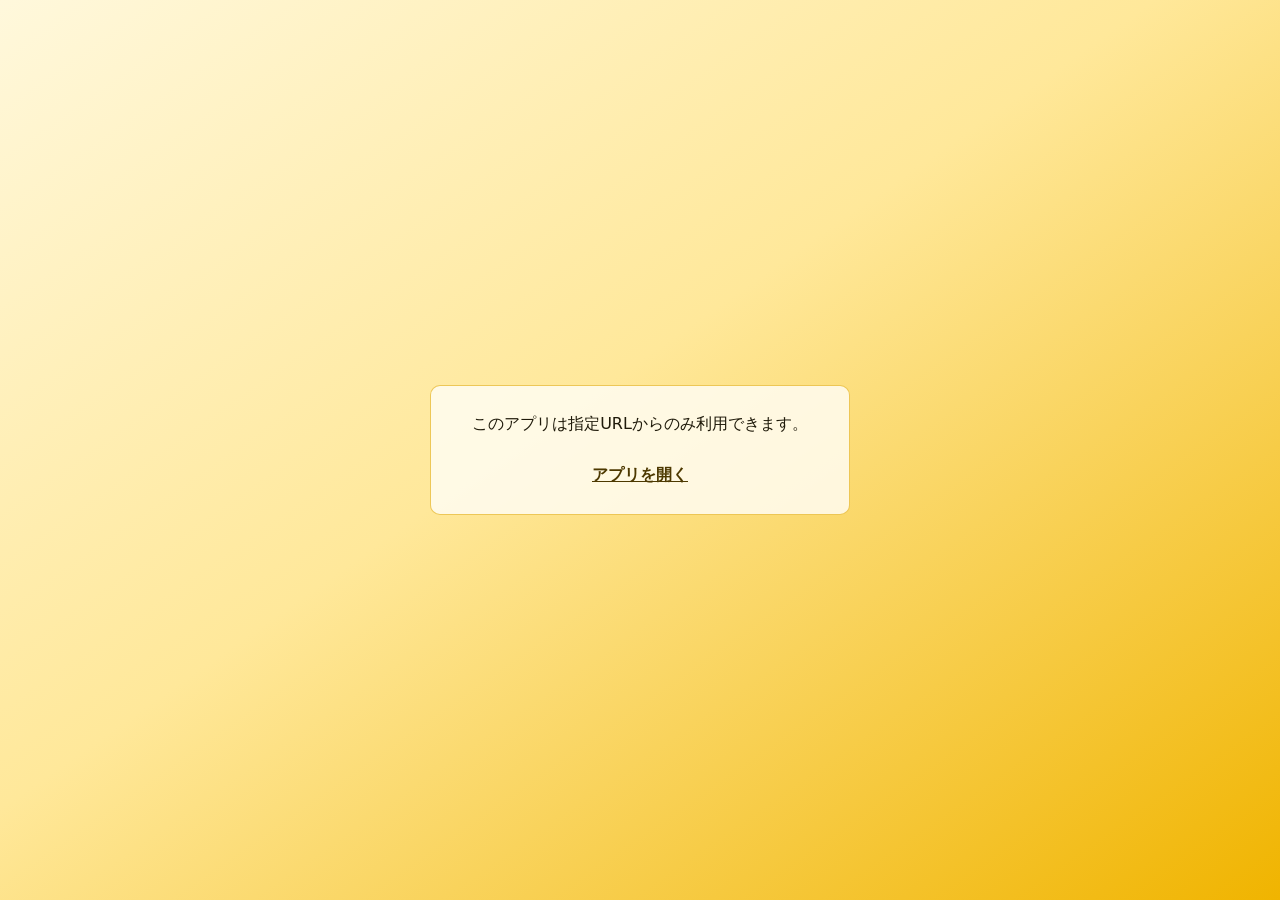
<file: app/index.html>
<!doctype html>
<html lang="ja">
  <head>
    <meta charset="UTF-8" />
    <meta name="viewport" content="width=device-width, initial-scale=1.0" />
    <title>四柱推命 命式ツール</title>
    <meta name="theme-color" content="#d9a21b" />
    <meta name="robots" content="noindex, nofollow, noarchive, nosnippet" />
    <meta name="apple-mobile-web-app-capable" content="yes" />
    <meta name="apple-mobile-web-app-title" content="命式ツール" />
    <meta name="apple-mobile-web-app-status-bar-style" content="default" />
    <link rel="icon" type="image/png" href="./icons/icon-192.png" />
    <link rel="apple-touch-icon" href="./icons/apple-touch-icon.png" />
    <link rel="manifest" href="./manifest.webmanifest" />
    <link rel="stylesheet" href="./styles/app.css" />
  </head>
  <body>
    <main class="app-shell">
      <section class="input-panel" aria-label="命式入力">
        <div class="brand-block">
          <img class="brand-icon" src="./icons/icon-512.png" alt="四柱推命" />
        </div>

        <form id="birth-form" class="birth-form">
          <fieldset class="mode-picker">
            <legend>利用する機能</legend>
            <div class="segmented">
              <label><input type="radio" name="mode" value="chart" checked /><span>命式鑑定</span></label>
              <label><input type="radio" name="mode" value="compatibility" /><span>相性診断</span></label>
            </div>
          </fieldset>

          <label class="report-name-field">
            <span>お名前</span>
            <input id="customer-name" name="customerName" type="text" autocomplete="name" placeholder="未入力可" />
            <small>鑑定書出力時に利用</small>
          </label>

          <fieldset>
            <legend>あなたの生年月日</legend>
            <div class="date-grid">
              <label>
                <span>年</span>
                <select id="birth-year" name="birthYear" required>
                  <option value="1990" selected>1990</option>
                </select>
              </label>
              <label>
                <span>月</span>
                <select id="birth-month" name="birthMonth" required>
                  <option value="1" selected>1</option>
                </select>
              </label>
              <label>
                <span>日</span>
                <select id="birth-day" name="birthDay" required>
                  <option value="1" selected>1</option>
                </select>
              </label>
            </div>
          </fieldset>

          <fieldset>
            <legend>あなたの出生時刻</legend>
            <div class="time-row">
              <label>
                <span>時</span>
                <select id="birth-hour" name="birthHour">
                  <option value="12" selected>12</option>
                </select>
              </label>
              <label>
                <span>分</span>
                <select id="birth-minute" name="birthMinute">
                  <option value="0" selected>0</option>
                </select>
              </label>
              <label class="check-row">
                <input id="unknown-time" name="unknownTime" type="checkbox" checked />
                <span>時刻不明</span>
              </label>
            </div>
          </fieldset>

          <fieldset>
            <legend>あなたの性別</legend>
            <div class="segmented">
              <label>
                <input type="radio" name="sex" value="male" checked />
                <span>男性</span>
              </label>
              <label>
                <input type="radio" name="sex" value="female" />
                <span>女性</span>
              </label>
            </div>
          </fieldset>

          <label class="current-year chart-only">
            <span>年運の基準年</span>
            <input id="current-year" name="currentYear" type="number" min="1900" max="2200" value="2026" />
          </label>

          <fieldset class="chart-only">
            <legend>月運・日運</legend>
            <div class="date-grid luck-date-grid">
              <label>
                <span>月運 開始年</span>
                <select id="monthly-luck-year" name="monthlyLuckYear">
                  <option value="2026" selected>2026</option>
                </select>
              </label>
              <label>
                <span>月運 開始月</span>
                <select id="monthly-luck-month" name="monthlyLuckMonth">
                  <option value="7" selected>7</option>
                </select>
              </label>
              <label>
                <span>日運 年</span>
                <select id="daily-luck-year" name="dailyLuckYear">
                  <option value="2026" selected>2026</option>
                </select>
              </label>
              <label>
                <span>日運 月</span>
                <select id="daily-luck-month" name="dailyLuckMonth">
                  <option value="7" selected>7</option>
                </select>
              </label>
            </div>
          </fieldset>

          <fieldset id="partner-birth-field" class="partner-birth-field" hidden>
            <legend>お相手の生年月日</legend>
            <label class="report-name-field">
              <span>お相手のお名前</span>
              <input id="partner-name" name="partnerName" type="text" autocomplete="name" placeholder="未入力可" />
            </label>
            <div class="date-grid">
              <label>
                <span>年</span>
                <select id="partner-year" name="partnerYear" required></select>
              </label>
              <label>
                <span>月</span>
                <select id="partner-month" name="partnerMonth" required></select>
              </label>
              <label>
                <span>日</span>
                <select id="partner-day" name="partnerDay" required></select>
              </label>
            </div>
            <fieldset>
              <legend>お相手の性別</legend>
              <div class="segmented">
                <label>
                  <input type="radio" name="partnerSex" value="male" checked />
                  <span>男性</span>
                </label>
                <label>
                  <input type="radio" name="partnerSex" value="female" />
                  <span>女性</span>
                </label>
              </div>
            </fieldset>
            <fieldset class="partner-time-field">
              <legend>お相手の出生時刻</legend>
              <div class="time-row">
                <label>
                  <span>時</span>
                  <select id="partner-hour" name="partnerHour"></select>
                </label>
                <label>
                  <span>分</span>
                  <select id="partner-minute" name="partnerMinute"></select>
                </label>
                <label class="check-row">
                  <input id="partner-unknown-time" name="partnerUnknownTime" type="checkbox" checked />
                  <span>時刻不明</span>
                </label>
              </div>
            </fieldset>
          </fieldset>

          <button id="submit-button" type="submit">命式を表示</button>
        </form>
      </section>

      <section id="results" class="results-panel" aria-live="polite" hidden>
        <div class="empty-state">
          <h2>入力すると結果が表示されます</h2>
          <p>ライトプランの標準仕様として、命式、大運、年運、五行バランスを表示します。</p>
        </div>
      </section>
    </main>

    <script type="module" src="./src/deploy-guard.js"></script>
    <script type="module" src="./src/main.js"></script>
  </body>
</html>
</file>
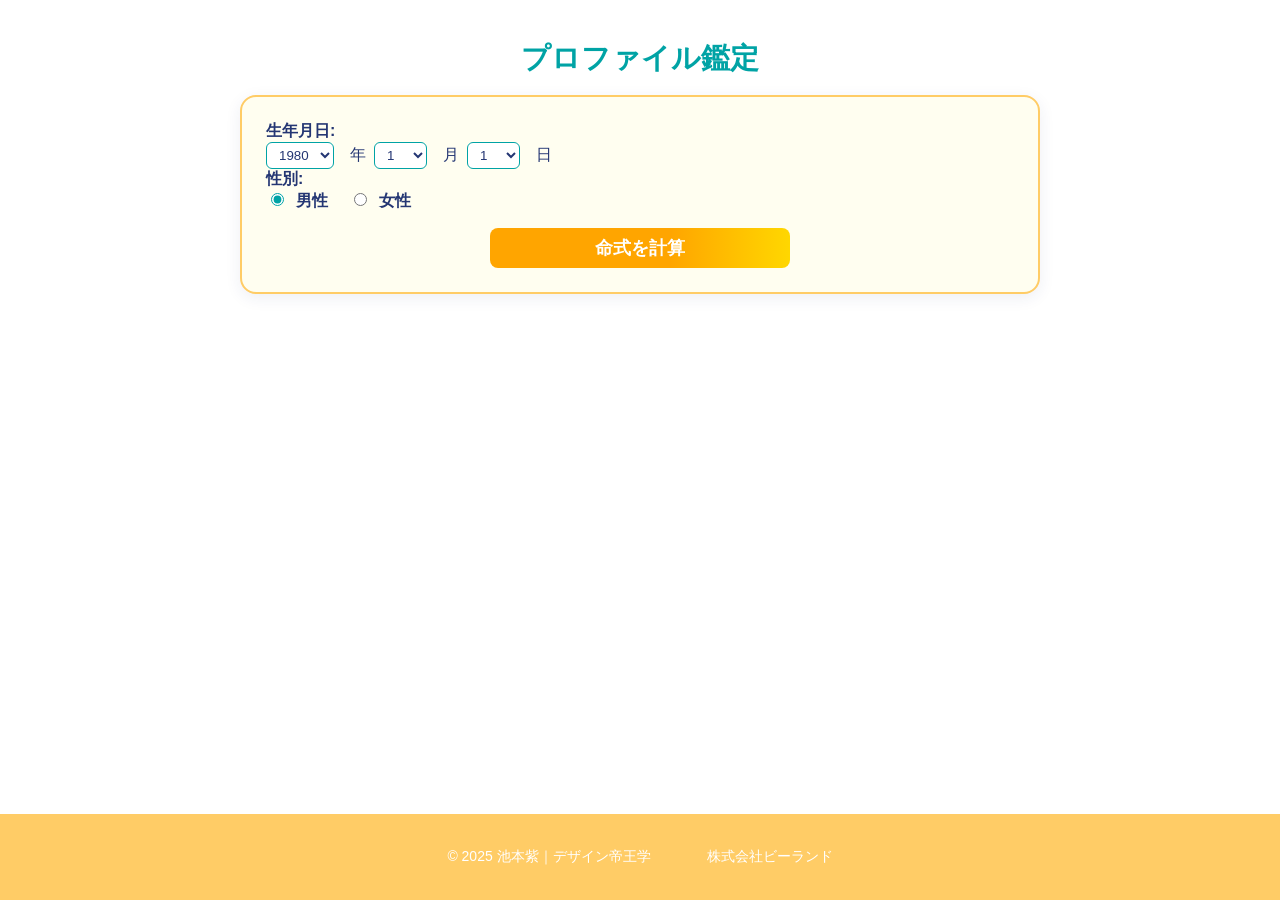
<file: legacy/HTML/index.html>
<!DOCTYPE html>
<html lang="ja">
<head>
    <meta charset="UTF-8">
    <meta name="viewport" content="width=device-width, initial-scale=1.0, maximum-scale=1.0, user-scalable=no">
    <title>プロファイル鑑定 - 命式</title>
    <link rel="stylesheet" href="style.css">
</head>
<body>
    <div class="page-wrapper">
        <div class="container">
            <h1>プロファイル鑑定</h1>
            
            <div class="input-form">
                <div class="form-group">
                    <label for="birth_year">生年月日:</label>
                    <div class="date-inputs">
                        <select id="birth_year"></select>年
                        <select id="birth_month"></select>月
                        <select id="birth_day"></select>日
                    </div>
                </div>
                
                <div class="form-group">
                    <label>性別:</label>
                    <div class="radio-group">
                        <label class="radio-label">
                            <input type="radio" name="sex" value="1" checked> 男性
                        </label>
                        <label class="radio-label">
                            <input type="radio" name="sex" value="2"> 女性
                        </label>
                    </div>
                </div>
                
                <button onclick="calculateMeishiki()" class="calculate-button">命式を計算</button>
            </div>

            <div class="meishiki-container" id="resultsContainer" style="display: none;">
                <h2 id="meishikiTitle">①命式</h2>
                <div id="basicInfo"></div>
                <div class="table-container">
                    <table id="meishikiTable">
                        <tr id="tenkanRow"></tr>
                        <tr id="chishiRow"></tr>
                        <tr id="kanshiNumRow"></tr>
                        <tr id="zokanRow"></tr>
                        <tr id="tsuhenRow"></tr>
                        <tr id="zokanTsuhenRow"></tr>
                        <tr id="junniRow"></tr>
                        <!-- 天中殺行などもここに追加される -->
                    </table>
                </div>
                <div class="copyright">©Yukari Ikemotoのデザイン帝王学</div>
                
                <!-- 暦のリンクボタン -->
                <div class="koyomi-link-container">
                    <a href="https://www.beland.jp/koyomi/" target="_blank" class="koyomi-link-button">
                        暦を知りたい方はコチラ
                    </a>
                </div>
            </div>
        </div>

        <!-- フッター -->
        <footer class="site-footer">
            <p>© 2025 池本紫｜デザイン帝王学　　　　株式会社ビーランド</p>
        </footer>
    </div>

    <script src="kanshi_data.js"></script>
    <script src="meishiki.js"></script>
    <script>
        // 年・月・日の選択肢を生成
        function generateDateOptions() {
            const yearSelect = document.getElementById('birth_year');
            const monthSelect = document.getElementById('birth_month');
            const daySelect = document.getElementById('birth_day');
            
            // 年（1900年から2100年まで）
            for (let year = 1900; year <= 2100; year++) {
                const option = document.createElement('option');
                option.value = year;
                option.textContent = year;
                if (year === 1980) option.selected = true; // デフォルト値
                yearSelect.appendChild(option);
            }
            
            // 月（1月から12月まで）
            for (let month = 1; month <= 12; month++) {
                const option = document.createElement('option');
                option.value = month;
                option.textContent = month;
                if (month === 1) option.selected = true; // デフォルト値
                monthSelect.appendChild(option);
            }
            
            // 日（1日から31日まで）
            for (let day = 1; day <= 31; day++) {
                const option = document.createElement('option');
                option.value = day;
                option.textContent = day;
                if (day === 1) option.selected = true; // デフォルト値
                daySelect.appendChild(option);
            }
        }

        // 命式を計算して表示
        function calculateMeishiki() {
            try {
                const year = parseInt(document.getElementById('birth_year').value);
                const month = parseInt(document.getElementById('birth_month').value);
                const day = parseInt(document.getElementById('birth_day').value);
                const sex = parseInt(document.querySelector('input[name="sex"]:checked').value);
                
                const birthdate = new Date(year, month - 1, day);
                
                // 命式を計算
                const meishiki = new Meishiki(birthdate, null, sex);
                meishiki.displayMeishiki();
                
                // 結果を表示
                document.getElementById('resultsContainer').style.display = 'block';
                document.getElementById('meishikiTitle').style.display = 'block';
                
            } catch (error) {
                console.error('命式の計算でエラーが発生しました:', error);
                alert('命式の計算でエラーが発生しました: ' + error.message);
            }
        }

        // ページ読み込み時に日付選択肢を生成
        document.addEventListener('DOMContentLoaded', generateDateOptions);
    </script>
</body>
</html>
</file>
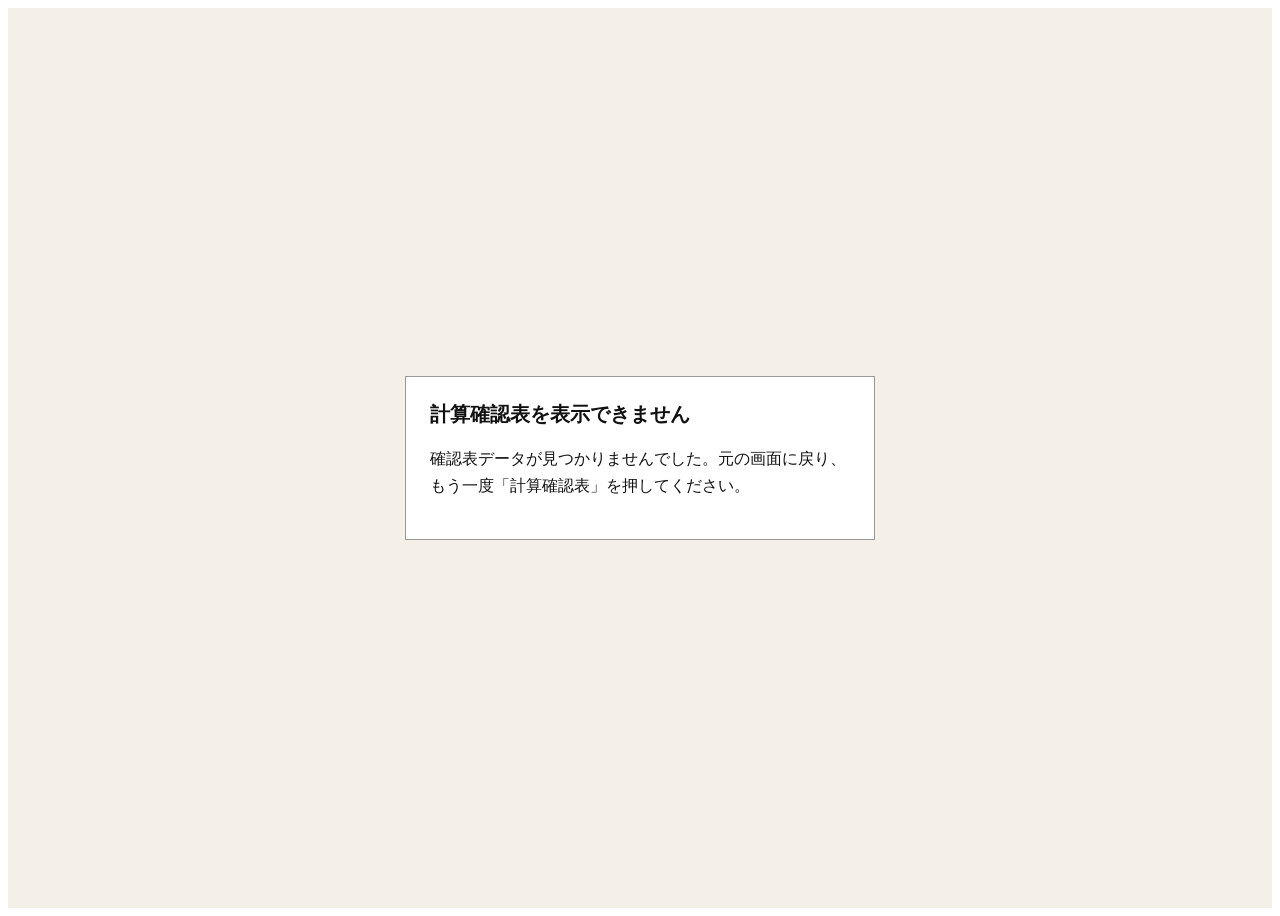
<file: app/verification.html>
<!doctype html>
<html lang="ja">
  <head>
    <meta charset="utf-8" />
    <meta name="viewport" content="width=device-width, initial-scale=1" />
    <title>計算確認表</title>
  </head>
  <body>
    <noscript>JavaScriptを有効にして計算確認表を表示してください。</noscript>
    <script type="module" src="./src/report/verification-page.js"></script>
  </body>
</html>
</file>
<file: app/styles/app.css>
:root {
  color-scheme: light;
  --ink: #1f1a0a;
  --muted: #51420d;
  --deep-green: #9f7600;
  --green: #d7a20d;
  --green-2: #f0c642;
  --gold: #f0b400;
  --gold-soft: #fff4bc;
  --paper: #fff8dc;
  --paper-2: #ffe89a;
  --surface: #fffdf4;
  --line: #f1d575;
  --line-strong: #d9a000;
  --wood: #7b5429;
  --fire: #b84232;
  --earth: #8a6432;
  --metal: #bb8b20;
  --water: #2e72a5;
  --ornament-image: url("../../assets/ui/washi-emerald-gold-bg.png");
  font-family: "BIZ UDPGothic", "Yu Gothic", "Meiryo", system-ui, sans-serif;
  background: var(--paper);
  color: var(--ink);
}

* {
  box-sizing: border-box;
}

body {
  min-height: 100vh;
  margin: 0;
  background: #fff8dc;
}

input,
textarea,
select,
button {
  -webkit-user-select: text;
  user-select: text;
}

body.is-locked {
  overflow: hidden;
}

body.is-locked .app-shell {
  visibility: hidden;
}

.deploy-guard {
  display: grid;
  min-height: 100vh;
  padding: 20px;
  color: #1f1a0a;
  background: linear-gradient(145deg, #fff8dc, #ffe89a 45%, #f0b400);
  place-items: center;
}

.deploy-guard section {
  width: min(100%, 420px);
  padding: 28px;
  text-align: center;
  background: rgba(255, 253, 244, 0.84);
  border: 1px solid rgba(226, 169, 0, 0.62);
  border-radius: 10px;
}

.deploy-guard a {
  display: inline-block;
  margin-top: 14px;
  color: #4d3900;
  font-weight: 900;
}

button,
input,
select {
  font: inherit;
}

h1,
h2,
h3,
p {
  margin-top: 0;
}

.app-shell {
  display: grid;
  grid-template-columns: minmax(320px, 380px) minmax(0, 1fr);
  min-height: 100vh;
}

body:not(.result-mode) .app-shell {
  display: grid;
  grid-template-columns: minmax(320px, 430px);
  justify-content: center;
  background:
    radial-gradient(circle at 50% 0%, rgba(240, 180, 0, 0.16), transparent 34%),
    linear-gradient(180deg, #f8f0df 0%, #eee2c8 100%);
}

body:not(.result-mode) .input-panel {
  min-height: 100vh;
  border-right: 0;
}

@media (min-width: 901px) {
  body:not(.result-mode) .app-shell {
    grid-template-columns: minmax(860px, 1040px);
    align-items: center;
    justify-content: center;
    padding: 36px;
  }

  body:not(.result-mode) .input-panel {
    display: grid;
    grid-template-columns: minmax(320px, 1fr) minmax(380px, 430px);
    gap: 48px;
    align-items: center;
    min-height: min(760px, calc(100vh - 72px));
    padding: 48px;
    border: 1px solid rgba(244, 197, 66, 0.28);
    border-radius: 24px;
    box-shadow: 0 30px 80px rgba(32, 27, 12, 0.36);
  }

  body:not(.result-mode) .brand-block {
    align-self: center;
    margin: 0;
    padding: 0;
  }

  body:not(.result-mode) .brand-block::after {
    width: 240px;
    margin-top: 28px;
  }

  body:not(.result-mode) .brand-icon {
    width: min(280px, 28vw);
    filter: drop-shadow(0 22px 52px rgba(244, 197, 66, 0.42));
  }

  body:not(.result-mode) .birth-form {
    width: 100%;
  }
}

body.result-mode .app-shell {
  display: block;
  min-height: 100vh;
}

body.result-mode .input-panel {
  display: none;
}

.input-panel {
  position: relative;
  overflow: hidden;
  padding: 32px;
  color: #fff7d6;
  background:
    radial-gradient(circle at 50% 88px, rgba(244, 197, 66, 0.38) 0 70px, rgba(244, 197, 66, 0.11) 132px, transparent 206px),
    radial-gradient(circle at 78% 86%, rgba(255, 255, 255, 0.05), transparent 24%),
    linear-gradient(180deg, #17171b 0%, #101114 54%, #090a0c 100%);
  border-right: 1px solid rgba(244, 197, 66, 0.24);
}

.input-panel::after {
  position: absolute;
  right: 24px;
  bottom: 20px;
  width: 168px;
  height: 168px;
  border: 1px solid rgba(244, 197, 66, 0.12);
  border-radius: 50%;
  content: "";
}

.input-panel::before {
  position: absolute;
  top: -84px;
  left: -76px;
  width: 220px;
  height: 220px;
  background: radial-gradient(circle, rgba(244, 197, 66, 0.1), transparent 68%);
  border: 1px solid rgba(244, 197, 66, 0.12);
  border-radius: 50%;
  content: "";
}

.brand-block {
  position: relative;
  z-index: 1;
  display: grid;
  justify-items: center;
  margin-bottom: 18px;
  padding-bottom: 12px;
  animation: top-icon-enter 680ms cubic-bezier(0.2, 0.8, 0.2, 1) both;
}

.brand-block::after {
  display: block;
  width: min(148px, 42vw);
  height: 1px;
  margin-top: 12px;
  background: linear-gradient(90deg, transparent, rgba(244, 197, 66, 0.72), transparent);
  content: "";
}

.brand-icon {
  display: block;
  width: min(168px, 48vw);
  height: auto;
  border-radius: 22%;
  filter: drop-shadow(0 14px 34px rgba(244, 197, 66, 0.34));
}

.input-panel .eyebrow {
  color: #f4c542;
}

.eyebrow {
  margin: 0 0 8px;
  color: #4d3900;
  font-size: 13px;
  font-weight: 700;
}

h1 {
  margin-bottom: 0;
  font-size: 28px;
  line-height: 1.25;
}

.birth-form {
  position: relative;
  z-index: 1;
  display: grid;
  gap: 18px;
  padding: 18px;
  background:
    linear-gradient(180deg, rgba(30, 31, 36, 0.88), rgba(14, 15, 18, 0.9)),
    rgba(18, 19, 22, 0.9);
  border: 1px solid rgba(244, 197, 66, 0.28);
  border-radius: 14px;
  box-shadow: 0 18px 42px rgba(0, 0, 0, 0.32), inset 0 1px 0 rgba(255, 255, 255, 0.08);
  animation: top-form-enter 720ms cubic-bezier(0.2, 0.8, 0.2, 1) 180ms both;
}

@keyframes top-icon-enter {
  from {
    opacity: 0;
    transform: translateY(12px) scale(0.96);
    filter: blur(6px);
  }

  70% {
    opacity: 1;
    filter: blur(0);
  }

  to {
    opacity: 1;
    transform: translateY(0) scale(1);
    filter: blur(0);
  }
}

@keyframes top-form-enter {
  from {
    opacity: 0;
    transform: translateY(18px);
  }

  to {
    opacity: 1;
    transform: translateY(0);
  }
}

@media (prefers-reduced-motion: reduce) {
  .brand-block,
  .birth-form {
    animation: none;
  }
}

fieldset {
  margin: 0;
  padding: 0;
  border: 0;
}

legend,
.current-year > span,
.report-name-field > span,
label > span {
  display: block;
  margin-bottom: 8px;
  color: rgba(255, 247, 214, 0.92);
  font-size: 13px;
  font-weight: 700;
}

.date-grid,
.time-row {
  display: grid;
  gap: 10px;
}

.date-grid {
  grid-template-columns: 1fr 1fr 1fr;
}

.luck-date-grid {
  grid-template-columns: 1fr 1fr;
}

.time-row {
  grid-template-columns: 1fr 1fr;
}

select,
input[type="number"],
input[type="text"] {
  width: 100%;
  min-height: 42px;
  padding: 8px 10px;
  color: var(--ink);
  background: #fffaf0;
  border: 1px solid rgba(217, 162, 27, 0.48);
  border-radius: 6px;
  appearance: none;
}

select:focus,
input[type="number"]:focus,
input[type="text"]:focus,
button:focus-visible {
  outline: 3px solid rgba(217, 162, 27, 0.38);
  outline-offset: 2px;
}

.report-name-field small {
  display: block;
  margin-top: 6px;
  color: rgba(255, 247, 214, 0.68);
  font-size: 12px;
  font-weight: 700;
}

.check-row {
  display: flex;
  grid-column: 1 / -1;
  gap: 8px;
  align-items: center;
}

.check-row span {
  margin: 0;
  color: #fff7d6;
  font-size: 14px;
  font-weight: 700;
}

.segmented {
  display: grid;
  grid-template-columns: 1fr 1fr;
  gap: 4px;
  padding: 4px;
  background: rgba(255, 253, 244, 0.08);
  border: 1px solid rgba(244, 197, 66, 0.26);
  border-radius: 8px;
}

.segmented label {
  position: relative;
}

.segmented input {
  position: absolute;
  opacity: 0;
}

.segmented span {
  display: block;
  margin: 0;
  padding: 10px;
  color: rgba(255, 247, 214, 0.72);
  font-size: 14px;
  font-weight: 800;
  text-align: center;
  border-radius: 6px;
}

.segmented input:checked + span {
  color: #1f1a0a;
  background: linear-gradient(180deg, #fff7c9, #f0b400);
}

button[type="submit"] {
  min-height: 46px;
  color: #1f1a0a;
  font-weight: 800;
  cursor: pointer;
  background: linear-gradient(180deg, #fff7c9 0%, #f0b400 52%, #d9a000 100%);
  border: 1px solid rgba(139, 93, 0, 0.24);
  box-shadow: inset 0 1px 0 rgba(255, 255, 255, 0.86), 0 8px 20px rgba(197, 134, 0, 0.22);
  border-radius: 6px;
}

.results-panel {
  position: relative;
  padding: 32px;
}

.results-panel::before,
.results-panel::after {
  position: fixed;
  z-index: -1;
  pointer-events: none;
  content: "";
}

.results-panel::before {
  top: 28px;
  right: 24px;
  width: 360px;
  height: 360px;
  background: var(--ornament-image) right top / auto 100% no-repeat;
  opacity: 0.38;
}

.results-panel::after {
  right: -80px;
  bottom: -112px;
  width: 320px;
  height: 320px;
  border: 34px solid rgba(217, 162, 27, 0.82);
  border-radius: 50%;
  opacity: 0.95;
}

.empty-state {
  display: grid;
  min-height: calc(100vh - 64px);
  padding: 32px;
  color: var(--muted);
  text-align: center;
  background: rgba(255, 253, 248, 0.78);
  border: 1px dashed var(--line-strong);
  border-radius: 8px;
  place-content: center;
}

.result-summary {
  position: relative;
  overflow: hidden;
  display: flex;
  gap: 24px;
  align-items: flex-start;
  justify-content: space-between;
  padding: 22px;
  background:
    linear-gradient(90deg, rgba(58, 37, 8, 0.98), rgba(181, 122, 8, 0.94)),
    var(--deep-green);
  border: 1px solid rgba(234, 214, 165, 0.56);
  border-radius: 8px;
  color: #fffaf0;
}

.result-summary::before {
  position: absolute;
  top: -120px;
  right: -48px;
  width: 440px;
  height: 300px;
  background: var(--ornament-image) right center / cover no-repeat;
  opacity: 0.42;
  content: "";
}

.result-summary::after {
  position: absolute;
  right: 28px;
  bottom: 18px;
  width: 88px;
  height: 88px;
  border: 1px solid rgba(234, 214, 165, 0.42);
  border-radius: 50%;
  content: "";
}

.result-summary > * {
  position: relative;
  z-index: 1;
}

.result-summary h1 {
  margin: 4px 0 8px;
  font-size: clamp(1.35rem, 2vw, 1.85rem);
  letter-spacing: 0;
}

.result-summary p {
  margin: 0;
  color: rgba(255, 250, 240, 0.82);
  line-height: 1.7;
}

.profile-badge {
  min-width: 180px;
  padding: 14px 16px;
  background: rgba(255, 250, 240, 0.1);
  border: 1px solid rgba(234, 214, 165, 0.5);
  border-radius: 8px;
}

.profile-badge span {
  display: block;
  margin-bottom: 4px;
  color: var(--gold-soft);
  font-size: 0.75rem;
}

.profile-badge strong {
  font-size: 0.95rem;
}

.result-block {
  position: relative;
  overflow: hidden;
  margin-top: 24px;
  padding: 18px;
  background: rgba(255, 253, 248, 0.88);
  border: 1px solid var(--line);
  border-radius: 8px;
}

.result-block::before {
  position: absolute;
  top: -80px;
  right: -72px;
  width: 180px;
  height: 180px;
  background:
    radial-gradient(circle, rgba(199, 154, 50, 0.18) 0 2px, transparent 3px) 0 0 / 16px 16px,
    radial-gradient(circle, rgba(217, 162, 27, 0.12), transparent 68%);
  border: 1px solid rgba(199, 154, 50, 0.16);
  border-radius: 50%;
  content: "";
}

.result-block::after {
  position: absolute;
  top: 0;
  left: 0;
  width: 7px;
  height: 100%;
  background: linear-gradient(180deg, var(--deep-green), var(--gold));
  content: "";
}

.result-block > * {
  position: relative;
  z-index: 1;
}

.section-title {
  display: flex;
  gap: 16px;
  align-items: baseline;
  justify-content: space-between;
  margin-bottom: 12px;
}

.section-title h2 {
  margin: 0;
  color: var(--deep-green);
  font-size: 1.1rem;
  letter-spacing: 0;
}

.section-title h2::before {
  display: inline-block;
  width: 12px;
  height: 12px;
  margin-right: 8px;
  background:
    linear-gradient(45deg, transparent 39%, var(--gold) 40% 60%, transparent 61%),
    linear-gradient(-45deg, transparent 39%, var(--gold) 40% 60%, transparent 61%);
  content: "";
}

.section-title span,
.subnote {
  color: var(--muted);
  font-size: 0.86rem;
}

.subnote {
  margin: 0 0 10px;
  line-height: 1.7;
}

.table-wrap {
  overflow-x: auto;
  background: var(--surface);
  border: 1px solid var(--line);
  border-radius: 8px;
}

table {
  width: 100%;
  min-width: 560px;
  font-size: 0.92rem;
  border-collapse: collapse;
}

th,
td {
  padding: 11px 12px;
  text-align: left;
  white-space: nowrap;
  border-bottom: 1px solid var(--line);
}

thead th {
  color: var(--deep-green);
  font-weight: 800;
  background: #f8e6b0;
}

tbody tr:last-child th,
tbody tr:last-child td {
  border-bottom: 0;
}

tbody th {
  width: 96px;
  color: #9c7200;
  font-weight: 800;
  background: #fff0bf;
}

td {
  font-weight: 700;
  background: var(--surface);
}

.is-active td,
.is-active th {
  background: #fff0be;
}

.meishiki-table td {
  font-weight: 750;
}

.meishiki-table {
  table-layout: fixed;
}

.meishiki-table thead th:first-child,
.meishiki-table .row-head {
  width: 68px;
}

.compact table {
  min-width: 420px;
}

.balance-grid {
  display: grid;
  grid-template-columns: repeat(5, minmax(0, 1fr));
  gap: 12px;
}

.balance-card {
  --element: var(--green-2);
  --element-bg: rgba(217, 162, 27, 0.13);
  --element-soft: rgba(217, 162, 27, 0.2);
  position: relative;
  overflow: hidden;
  display: grid;
  grid-template-rows: auto auto auto;
  gap: 8px;
  align-items: center;
  justify-items: center;
  padding: 14px 12px 12px;
  min-height: 142px;
  background:
    linear-gradient(180deg, rgba(255, 253, 248, 0.96), rgba(255, 250, 240, 0.88)),
    radial-gradient(circle at 90% 10%, var(--element-soft), transparent 54%);
  border: 1px solid color-mix(in srgb, var(--element) 34%, var(--line));
  border-radius: 8px;
}

.balance-card::before {
  position: absolute;
  top: -38px;
  right: -34px;
  width: 94px;
  height: 94px;
  background: var(--element-bg);
  border: 1px solid color-mix(in srgb, var(--element) 28%, transparent);
  border-radius: 50%;
  content: "";
}

.balance-card::after {
  position: absolute;
  right: 12px;
  bottom: 12px;
  width: 24px;
  height: 24px;
  background:
    linear-gradient(45deg, transparent 39%, color-mix(in srgb, var(--element) 64%, #fff) 40% 60%, transparent 61%),
    linear-gradient(-45deg, transparent 39%, color-mix(in srgb, var(--element) 64%, #fff) 40% 60%, transparent 61%);
  opacity: 0.26;
  content: "";
}

.balance-icon {
  position: relative;
  z-index: 1;
  order: 2;
  display: grid;
  width: 52px;
  height: 52px;
  color: #fffdf8;
  background: linear-gradient(150deg, color-mix(in srgb, var(--element) 82%, #fff), var(--element));
  border: 1px solid color-mix(in srgb, var(--element) 60%, #fff);
  border-radius: 50%;
  place-items: center;
}

.balance-icon svg {
  width: 34px;
  height: 34px;
  fill: currentColor;
  stroke: color-mix(in srgb, currentColor 82%, var(--element));
  stroke-width: 2.1;
  stroke-linecap: round;
  stroke-linejoin: round;
}

.balance-copy {
  position: relative;
  z-index: 1;
  order: 1;
  display: flex;
  flex-direction: column;
  align-items: baseline;
  justify-content: center;
  gap: 2px;
  min-width: 0;
  text-align: center;
}

.balance-copy strong,
.balance-copy span {
  display: block;
}

.balance-copy strong {
  color: var(--element);
  font-size: 1.08rem;
  font-weight: 900;
  line-height: 1;
}

.balance-copy span {
  color: var(--ink);
  font-size: 1.82rem;
  font-weight: 900;
  line-height: 1;
}

.balance-meter {
  position: relative;
  z-index: 1;
  order: 3;
  width: 100%;
  height: 12px;
  overflow: hidden;
  background:
    repeating-linear-gradient(90deg, transparent 0 22%, rgba(255, 253, 248, 0.86) 22% 24%),
    #eadfc7;
  border: 1px solid rgba(104, 83, 45, 0.1);
  border-radius: 999px;
}

.balance-meter i {
  display: block;
  height: 100%;
  background: linear-gradient(90deg, color-mix(in srgb, var(--element) 72%, #fff), var(--element));
  border-radius: 999px;
}

.balance-wood {
  --element: #2f7d47;
  --element-bg: rgba(47, 125, 71, 0.16);
  --element-soft: rgba(47, 125, 71, 0.22);
}

.balance-fire {
  --element: #bf3f32;
  --element-bg: rgba(191, 63, 50, 0.15);
  --element-soft: rgba(191, 63, 50, 0.22);
}

.balance-earth {
  --element: #8a6432;
  --element-bg: rgba(138, 100, 50, 0.16);
  --element-soft: rgba(138, 100, 50, 0.24);
}

.balance-metal {
  --element: #b98a1f;
  --element-bg: rgba(185, 138, 31, 0.16);
  --element-soft: rgba(185, 138, 31, 0.24);
}

.balance-water {
  --element: #2d74a8;
  --element-bg: rgba(45, 116, 168, 0.15);
  --element-soft: rgba(45, 116, 168, 0.22);
}

.notes-list {
  margin: 0;
  padding: 18px 22px;
  color: var(--muted);
  line-height: 1.8;
  background: var(--surface);
  border: 1px solid var(--line);
  border-radius: 8px;
}

@media (max-width: 900px) {
  body:not(.result-mode) .app-shell {
    grid-template-columns: 1fr;
    padding: 0;
  }

  body:not(.result-mode) .input-panel {
    display: block;
    width: 100%;
    min-height: 100vh;
    border: 0;
    border-radius: 0;
    box-shadow: none;
  }

  .app-shell {
    grid-template-columns: 1fr;
  }

  .input-panel {
    padding: 16px 14px 18px;
    border-right: 0;
    border-bottom: 1px solid rgba(255, 224, 134, 0.5);
  }

  .input-panel::after {
    display: none;
  }

  .results-panel {
    padding: 8px;
  }
}

body.result-mode {
  background: #fff8dc;
}

body.result-mode .results-panel {
  width: min(100%, 430px);
  max-width: none;
  margin: 0 auto;
  padding: 110px 8px 88px;
}

body.result-mode .app-preview-header {
  position: fixed;
  top: 0;
  right: 0;
  left: 0;
  z-index: 8;
  width: min(100%, 430px);
  margin: 0 auto;
  border-radius: 0;
}

body.result-mode .app-tabs {
  position: fixed;
  top: 59px;
  right: 0;
  left: 0;
  z-index: 8;
  width: min(100%, 430px);
  margin: 0 auto;
}

body.result-mode .result-summary {
  margin-top: 0;
}

@media (min-width: 901px) {
  body.result-mode .results-panel {
    width: min(100%, 980px);
    padding: 92px 28px 32px;
  }

  body.result-mode .app-preview-header {
    width: min(100%, 980px);
    border-radius: 0 0 10px 10px;
  }

  body.result-mode .app-tabs {
    display: none;
  }
}

@media (max-width: 720px) {
  .result-summary,
  .section-title {
    display: block;
  }

  .profile-badge {
    width: 100%;
    margin-top: 16px;
  }

  .section-title span {
    display: block;
    margin-top: 4px;
  }

  .balance-grid {
    grid-template-columns: repeat(2, minmax(0, 1fr));
  }
}

@media (max-width: 560px) {
  h1 {
    font-size: 22px;
  }

  .date-grid {
    grid-template-columns: repeat(3, minmax(0, 1fr));
  }
}

@media (max-width: 560px) {
  .brand-block {
    margin-bottom: 12px;
    padding-bottom: 8px;
  }

  .brand-icon {
    width: min(126px, 36vw);
  }

  .birth-form {
    gap: 12px;
    padding: 14px;
    border-radius: 12px;
  }

  legend,
  .current-year > span,
  .report-name-field > span,
  label > span {
    margin-bottom: 4px;
    font-size: 12px;
  }

  select,
  input[type="number"] {
    min-height: 36px;
    padding: 6px 9px;
  }

  .segmented span {
    padding: 8px;
  }

  button[type="submit"] {
    min-height: 40px;
  }

  .meishiki-table {
    font-size: 0.78rem;
  }

  .meishiki-table th,
  .meishiki-table td {
    padding: 8px 3px;
  }

  .meishiki-table thead th:first-child,
  .meishiki-table .row-head {
    width: 62px;
  }
}

/* Listing-style app UI */
body {
  background: #fff8dc;
}

.input-panel {
  border-right-color: #e2a900;
}

.results-panel {
  max-width: 980px;
  padding: 28px;
}

.results-panel::before,
.results-panel::after {
  display: none;
}

.app-preview-header {
  display: grid;
  grid-template-columns: 34px 1fr auto;
  gap: 10px;
  align-items: center;
  padding: 14px 16px;
  color: #1f1a0a;
  background: linear-gradient(180deg, #fffdf4, #fff4bc);
  border: 1px solid #f1d575;
  border-bottom: 0;
  border-radius: 10px 10px 0 0;
}

.app-preview-header strong {
  font-size: 1.18rem;
  font-weight: 900;
  text-align: center;
}

.app-mark {
  display: grid;
  width: 30px;
  height: 30px;
  color: #e2a900;
  font-weight: 900;
  border: 2px solid #e2a900;
  border-radius: 50%;
  place-items: center;
}

.date-edit-button {
  min-height: 32px;
  padding: 6px 10px;
  color: #1f1a0a;
  font: inherit;
  font-size: 0.78rem;
  font-weight: 800;
  white-space: nowrap;
  cursor: pointer;
  background: linear-gradient(180deg, #fffdf4, #ffe89a);
  border: 1px solid #e2a900;
  border-radius: 8px;
}

.app-tabs {
  display: grid;
  grid-template-columns: repeat(4, 1fr);
  overflow: hidden;
  background: #fffdf4;
  border: 1px solid #f1d575;
  border-bottom: 0;
}

.app-tabs button {
  padding: 11px 8px;
  color: #1f1a0a;
  font: inherit;
  font-weight: 900;
  text-align: center;
  cursor: pointer;
  background: transparent;
  border: 0;
  border-right: 1px solid #f1d575;
}

.app-tabs button:last-child {
  border-right: 0;
}

.app-tabs .is-active {
  color: #1f1a0a;
  background: linear-gradient(180deg, #fff7c9, #f0b400);
  text-shadow: 0 1px 0 rgba(255, 255, 255, 0.75);
}

.result-summary {
  display: flex;
  gap: 16px;
  align-items: center;
  justify-content: space-between;
  padding: 14px 16px;
  color: #1f1a0a;
  background: linear-gradient(180deg, #fffdf4, #fff4bc);
  border: 1px solid #f1d575;
  border-top: 0;
  border-radius: 0 0 10px 10px;
}

.result-summary::before,
.result-summary::after {
  display: none;
}

.result-summary h1 {
  color: #1f1a0a;
  font-size: 1.12rem;
}

.result-summary p {
  color: #51420d;
}

.profile-badge {
  color: #1f1a0a;
  background: #fff8dc;
  border-color: #f1d575;
}

.profile-badge span {
  color: #9c7200;
}

.result-block {
  margin-top: 12px;
  padding: 12px;
  background: #fffdf4;
  border: 1px solid #f1d575;
  border-radius: 10px;
}

.result-block::before,
.result-block::after,
.section-title h2::before {
  display: none;
}

.section-title {
  margin-bottom: 8px;
}

.section-title h2 {
  color: #1f1a0a;
  font-size: 1.05rem;
}

.table-wrap {
  border-color: #f1d575;
}

table {
  min-width: 0;
  font-size: 0.9rem;
}

th,
td {
  padding: 9px 10px;
  text-align: center;
  border-color: #ead69a;
}

thead th,
tbody th,
.row-head {
  color: #1f1a0a;
  font-weight: 950;
  background: linear-gradient(180deg, #fff7c9, #f0b400 55%, #d9a000);
  text-shadow: 0 1px 0 rgba(255, 255, 255, 0.72);
}

.meishiki-table .pillar-head {
  color: #1f1a0a;
}

.meishiki-table .pillar-year {
  background: linear-gradient(180deg, #fff0a3, #d9a000);
}

.meishiki-table .pillar-month {
  background: linear-gradient(180deg, #ffe37a, #d9a000);
}

.meishiki-table .pillar-day {
  background: linear-gradient(180deg, #fff7c9, #f0b400);
}

.meishiki-table .pillar-time {
  background: linear-gradient(180deg, #ffd65d, #d9a000);
}

.meishiki-table td {
  color: #1f1a0a;
  background: #fffdf4;
}

.meishiki-table td.element-wood {
  color: #168847;
}

.meishiki-table td.element-fire {
  color: #cf2f3c;
}

.meishiki-table td.element-earth {
  color: #9a6e16;
}

.meishiki-table td.element-metal {
  color: #7a4bbb;
}

.meishiki-table td.element-water {
  color: #075ac2;
}

.luck-grid {
  display: grid;
  grid-template-columns: minmax(0, 0.95fr) minmax(0, 1.05fr);
  gap: 12px;
}

.luck-block table {
  font-size: 0.82rem;
}

.period-luck-block table {
  min-width: 0;
  table-layout: fixed;
}

.period-luck-block {
  grid-column: 1 / -1;
}

.period-luck-block th:nth-child(1),
.period-luck-block td:nth-child(1) {
  width: 18%;
}

.period-luck-block th:nth-child(2),
.period-luck-block td:nth-child(2),
.period-luck-block th:nth-child(3),
.period-luck-block td:nth-child(3),
.period-luck-block th:nth-child(4),
.period-luck-block td:nth-child(4) {
  width: 13%;
}

.period-luck-block .reading-cell {
  text-align: left;
  line-height: 1.65;
  white-space: normal;
  word-break: keep-all;
  overflow-wrap: anywhere;
}

.luck-block th,
.luck-block td {
  padding: 8px 7px;
}

.balance-list {
  display: grid;
  gap: 8px;
  width: min(100%, 420px);
}

.balance-row {
  --element: #d79a00;
  display: grid;
  grid-template-columns: 24px minmax(120px, 1fr) 24px;
  gap: 8px;
  align-items: center;
}

.balance-row strong {
  order: 1;
  color: var(--element);
  font-weight: 900;
  text-align: center;
}

.balance-row span {
  order: 3;
  color: #1f1a0a;
  font-weight: 800;
  text-align: right;
}

.balance-row .balance-meter {
  order: 2;
  grid-column: auto;
  width: 100%;
  height: 8px;
  background: #edf0ef;
  border: 0;
  border-radius: 999px;
}

.balance-row .balance-meter i {
  background: var(--element);
}

.balance-wood {
  --element: #168847;
}

.balance-fire {
  --element: #cf2f3c;
}

.balance-earth {
  --element: #a8750f;
}

.balance-metal {
  --element: #6b737b;
}

.balance-water {
  --element: #075ac2;
}

.interpretation-list {
  display: grid;
  gap: 10px;
}

.interpretation-list article {
  padding: 12px;
  background: #fffdf4;
  border: 1px solid #f1d575;
  border-radius: 8px;
}

.interpretation-list h3 {
  margin: 0 0 6px;
  color: #1f1a0a;
  font-size: 0.98rem;
}

.interpretation-list p {
  margin: 0;
  color: #3f3a33;
  font-size: 0.92rem;
  line-height: 1.8;
}

.report-actions {
  display: block;
  width: 100%;
  margin-top: 12px;
}

.pdf-button {
  display: block;
  width: 100%;
  min-height: 46px;
  color: #1f1a0a;
  font: inherit;
  font-weight: 900;
  cursor: pointer;
  background: linear-gradient(180deg, #fff7c9 0%, #f0b400 52%, #d9a000 100%);
  border: 1px solid #d9a000;
  text-shadow: 0 1px 0 rgba(255, 255, 255, 0.72);
  box-shadow: inset 0 1px 0 rgba(255, 255, 255, 0.86), 0 8px 20px rgba(197, 134, 0, 0.18);
  border-radius: 10px;
}

.verification-button {
  display: block;
  width: 100%;
  min-height: 36px;
  margin-top: 8px;
  padding: 8px 10px;
  color: #51420d;
  font: inherit;
  font-size: 0.86rem;
  font-weight: 800;
  text-align: center;
  text-decoration: none;
  cursor: pointer;
  background: #fffdf4;
  border: 1px solid #f1d575;
  border-radius: 8px;
}

.partner-birth-field {
  display: grid;
  gap: 12px;
}

.compatibility-chart-grid {
  display: grid;
  grid-template-columns: repeat(2, minmax(0, 1fr));
  gap: 12px;
}

.compatibility-chart-grid .result-block {
  margin-top: 12px;
}

.compatibility-check-grid {
  display: grid;
  grid-template-columns: repeat(2, minmax(0, 1fr));
  gap: 10px;
}

.compatibility-check-card {
  min-width: 0;
  padding: 12px;
  background: #fff8dc;
  border: 1px solid #ead69a;
  border-radius: 8px;
}

.compatibility-check-card h3 {
  margin: 0 0 8px;
  color: #7a5500;
  font-size: 0.92rem;
}

.compatibility-check-card p,
.compatibility-balance-block p {
  margin: 0;
  color: #3f3a33;
  font-size: 0.9rem;
  line-height: 1.7;
  overflow-wrap: anywhere;
}

.compatibility-check-card p + p {
  margin-top: 6px;
}

.compatibility-criterion-detail-lines {
  display: grid;
  gap: 6px;
}

.compatibility-criterion-detail-lines p + p {
  margin-top: 0;
  padding-top: 6px;
  border-top: 1px solid #ead69a;
}

.compatibility-check-card .compatibility-check-note {
  margin-top: 8px;
  padding-top: 8px;
  color: #705711;
  font-size: 0.82rem;
  border-top: 1px solid #ead69a;
}

.compatibility-check-card strong {
  color: #1f1a0a;
}

.compatibility-criterion-heading {
  display: flex;
  gap: 8px;
  align-items: start;
  justify-content: space-between;
}

.compatibility-criterion-heading strong {
  flex: 0 0 auto;
  padding: 3px 7px;
  color: #5f4700;
  font-size: 0.75rem;
  line-height: 1.2;
  background: #fff3bd;
  border: 1px solid #e6c354;
  border-radius: 999px;
}

.compatibility-criterion-card.is-matched {
  border-color: #d8ad2f;
}

.compatibility-criterion-card.is-matched .compatibility-criterion-heading strong {
  color: #155f3a;
  background: #e5f4df;
  border-color: #8bbd78;
}

.cross-pillar-table table {
  min-width: 680px;
}

.cross-pillar-table td {
  white-space: normal;
}

@media (max-width: 900px) {
  .results-panel {
    max-width: none;
    padding: 12px;
  }
}

@media (max-width: 720px) {
  .result-summary {
    display: block;
  }

  .luck-grid {
    grid-template-columns: 1fr;
  }

  .period-luck-block .table-wrap {
    overflow-x: visible;
    background: transparent;
    border: 0;
  }

  .period-luck-block table,
  .period-luck-block tbody,
  .period-luck-block tr,
  .period-luck-block td {
    display: block;
    width: 100%;
    min-width: 0;
  }

  .period-luck-block thead {
    display: none;
  }

  .period-luck-block tr {
    margin-bottom: 10px;
    overflow: hidden;
    background: #fffdf4;
    border: 1px solid #f1d575;
    border-radius: 8px;
  }

  .period-luck-block td {
    display: grid;
    grid-template-columns: 72px minmax(0, 1fr);
    gap: 10px;
    padding: 8px 10px;
    text-align: left;
    border-right: 0;
  }

  .period-luck-block td::before {
    color: #8a6400;
    font-weight: 900;
    content: attr(data-label);
  }

  .period-luck-block .reading-cell {
    min-width: 0;
  }

  .balance-grid {
    grid-template-columns: 1fr;
  }

  .compatibility-chart-grid,
  .compatibility-check-grid {
    grid-template-columns: 1fr;
  }

  .compatibility-chart-grid .result-block {
    margin-top: 12px;
  }

  .cross-pillar-table {
    overflow: visible;
    background: transparent;
    border: 0;
  }

  .cross-pillar-table table,
  .cross-pillar-table tbody,
  .cross-pillar-table tr,
  .cross-pillar-table td {
    display: block;
    width: 100%;
    min-width: 0;
  }

  .cross-pillar-table thead {
    display: none;
  }

  .cross-pillar-table tr {
    margin-bottom: 10px;
    overflow: hidden;
    background: #fffdf4;
    border: 1px solid #f1d575;
    border-radius: 8px;
  }

  .cross-pillar-table td {
    display: grid;
    grid-template-columns: 72px minmax(0, 1fr);
    gap: 10px;
    padding: 8px 10px;
    text-align: left;
    border-right: 0;
  }

  .cross-pillar-table td::before {
    color: #8a6400;
    font-weight: 900;
    content: attr(data-label);
  }
}

.bottom-nav {
  display: none;
}

@media (min-width: 901px) {
  .app-tabs {
    display: none;
  }

  .app-preview-header {
    border-bottom: 1px solid #e5c76a;
    border-radius: 10px;
  }

  .result-summary {
    margin-top: 12px;
    border-top: 1px solid #e5c76a;
    border-radius: 10px;
  }
}

@media (max-width: 900px) {
  html {
    scroll-padding-top: 112px;
  }

  body {
    padding-bottom: 82px;
  }

  .bottom-nav {
    position: fixed;
    right: 10px;
    bottom: 10px;
    left: 10px;
    z-index: 5;
    display: grid;
    grid-template-columns: repeat(6, 1fr);
    gap: 5px;
    max-width: 430px;
    margin: 0 auto;
    padding: 8px;
    background: rgba(255, 253, 244, 0.97);
    border: 1px solid #f1d575;
    border-radius: 10px;
    box-shadow: 0 8px 24px rgba(197, 134, 0, 0.18);
  }

.bottom-nav button {
    display: grid;
    gap: 3px;
    min-height: 50px;
    padding: 6px 2px;
    color: #1f1a0a;
    font: inherit;
    font-size: 0.72rem;
    font-weight: 900;
    cursor: pointer;
    background: #fffdf4;
    border: 1px solid #f1d575;
    border-radius: 8px;
    place-items: center;
  }

  .bottom-nav .is-active,
  .bottom-nav button:focus-visible {
    color: #1f1a0a;
    background: linear-gradient(180deg, #fff7c9, #f0b400);
    text-shadow: 0 1px 0 rgba(255, 255, 255, 0.72);
  }

  .bottom-nav svg {
    width: 19px;
    height: 19px;
    fill: none;
    stroke: currentColor;
    stroke-width: 2.3;
    stroke-linecap: round;
    stroke-linejoin: round;
  }
}
</file>
<file: legacy/HTML/style.css>
/* 基本スタイル */
html, body {
  height: 100%;
  margin: 0;
  padding: 0;
}

.page-wrapper {
  display: flex;
  flex-direction: column;
  min-height: 100vh;
}

body {
  background: #FFFFFF;
  color: #243673;
  font-family: 'Segoe UI', 'Hiragino Sans', 'Meiryo', sans-serif;
  margin: 0;
  padding: 0;
}

.container {
  max-width: 2000px;
  margin: 0 auto;
  padding: 20px;
  font-family: 'Meiryo', 'Hiragino Sans', sans-serif;
  overflow-x: hidden;
  width: 100%;
  box-sizing: border-box;
  flex: 1;
}

h1, h2, h3 {
  color: #00A3A5;
  margin-bottom: 16px;
  font-size: 1.6em;
}

h1 {
  font-size: 1.8em;
  text-align: center;
}

/* 入力フォーム */
.input-form {
  background: #FFFEF0;
  border: 2px solid #FFCC66;
  border-radius: 16px;
  box-shadow: 0 4px 16px rgba(36, 54, 115, 0.08);
  padding: 24px;
  margin-bottom: 32px;
  max-width: 800px;
  margin-left: auto;
  margin-right: auto;
  width: 800px;
  box-sizing: border-box;
}

.form-group label {
  color: #243673;
  font-weight: bold;
}

input, select {
  border: 1.5px solid #00A3A5;
  border-radius: 6px;
  padding: 4px 8px;
  background: #ffffff;
  color: #243673;
  margin-right: 8px;
}

input[type="radio"] {
  accent-color: #00A3A5;
}

button {
  background: linear-gradient(90deg, #FFA500 60%, #FFD700 100%);
  color: #ffffff;
  border: none;
  border-radius: 8px;
  padding: 8px 24px;
  font-size: 1.1em;
  font-weight: bold;
  cursor: pointer;
  transition: background 0.2s;
  margin-top: 8px;
}

button:hover {
  background: linear-gradient(90deg, #FFCC66 60%, #FFFF99 100%);
}

/* 2列レイアウト */
.two-column-layout {
  display: flex;
  gap: 32px;
  flex-wrap: wrap;
  width: 100%;
  box-sizing: border-box;
}

.left-column, .right-column {
  flex: 1;
  min-width: 0;
  box-sizing: border-box;
}

.top-row {
  display: flex;
  gap: 32px;
  margin-bottom: 24px;
}

/* 各コンテナの基本スタイル */
.daiun-container,
#tsuhenChartContainer,
#triangleContainer,
#actionKeywordsContainer {
  background: #FFFEF0;
  border: 2px solid #FFCC66;
  border-radius: 16px;
  box-shadow: 0 4px 16px rgba(36, 54, 115, 0.08);
  padding: 24px;
  margin-bottom: 24px;
  width: 100%;
  box-sizing: border-box;
}

/* 命式コンテナの幅を入力欄と同じに統一 */
.meishiki-container {
  background: #FFFEF0;
  border: 2px solid #FFCC66;
  border-radius: 16px;
  box-shadow: 0 4px 16px rgba(36, 54, 115, 0.08);
  padding: 24px;
  margin-bottom: 24px;
  width: 800px;
  max-width: 800px;
  margin-left: auto;
  margin-right: auto;
  box-sizing: border-box;
}

.content-box {
  width: 900px;
  max-width: 900px;
  box-sizing: border-box;
  overflow: hidden;
  margin-left: auto;
  margin-right: auto;
}

/* 命式テーブル */
#meishikiTable {
  width: 100%;
  border-collapse: separate;
  border-spacing: 4px;
  box-shadow: 0 2px 8px rgba(36, 54, 115, 0.1);
  border-radius: 8px;
  overflow: hidden;
  table-layout: fixed;
  font-size: 14px;
}

/* 命式テーブル内のすべての要素の文字サイズを統一 */
#meishikiTable * {
  font-size: 14px !important;
}

/* テーブルの横スクロール対応 */
.meishiki-container {
  overflow-x: auto;
  max-width: 100%;
}

.meishiki-container table {
  min-width: 600px;
}

#meishikiTable th,
#meishikiTable td {
  min-width: 80px;
  word-wrap: break-word;
  overflow-wrap: break-word;
}

#meishikiTable th {
  background: linear-gradient(135deg, #7583c4, #4b5db3);
  color: #ffffff;
  padding: 12px 8px;
  text-align: center;
  font-weight: bold;
  font-size: 14px;
}

#meishikiTable td {
  padding: 8px;
  text-align: center;
  color: #243673;
  border-bottom: 1.5px solid #FFCC66;
  background: #ffffff;
  white-space: pre-line;
  word-break: keep-all;
  line-height: 1.2;
  font-size: 14px;
}

/* 五行セル - 着色を確実に表示 */
.meishiki-container .wood-cell {
  background: linear-gradient(135deg, #82D384, #44B547) !important;
  color: #ffffff !important;
}

.meishiki-container .fire-cell {
  background: linear-gradient(135deg, #FF8A84, #F0423A) !important;
  color: #ffffff !important;
}

.meishiki-container .earth-cell {
  background: linear-gradient(135deg, #FFDB41, #EDB200) !important;
  color: #ffffff !important;
}

.meishiki-container .metal-cell {
  background: linear-gradient(135deg, #D88EE3, #B54CC4) !important;
  color: #ffffff !important;
}

.meishiki-container .water-cell {
  background: linear-gradient(135deg, #41CBFF, #00A0E8) !important;
  color: #ffffff !important;
}

/* 行ヘッダー - 着色を確実に表示 */
.meishiki-container .row-header-1,
.meishiki-container .row-header-2,
.meishiki-container .row-header-3,
.meishiki-container .row-header-4,
.meishiki-container .row-header-5,
.meishiki-container .row-header-6,
.meishiki-container .row-header-7,
.meishiki-container .row-header-8 {
  background: linear-gradient(135deg, #7583c4, #4b5db3) !important;
  color: #ffffff !important;
  min-width: 100px;
  text-align: center;
  padding: 8px 4px;
  font-size: 14px;
  line-height: 1.2;
}

/* 大運テーブルの罫線を確実に表示 */
.daiun-container table {
  border-collapse: collapse !important;
  border-spacing: 0 !important;
  width: 100% !important;
}

.daiun-container table th,
.daiun-container table td {
  border: 1px solid #FFCC66 !important;
  padding: 8px !important;
  text-align: center !important;
}

.daiun-container table th {
  background: linear-gradient(135deg, #7583c4, #4b5db3) !important;
  color: #ffffff !important;
  font-weight: bold !important;
}

.daiun-container table td {
  background: #ffffff !important;
  color: #243673 !important;
}

/* 行動キーワード表 */
.action-keywords-table-container {
  display: flex;
  justify-content: center;
  margin-top: 16px;
  width: 100%;
  overflow-x: auto;
  max-width: 100%;
}

/* 行動キーワード表の横スクロール対応 */
.action-keywords-table-container {
  overflow-x: auto;
  max-width: 100%;
}

#actionKeywordsTable {
  min-width: 800px;
  width: 100%;
  max-width: 100%;
  border-collapse: collapse;
  background: #ffffff;
  border-radius: 0;
  overflow: visible;
  box-shadow: 0 2px 8px rgba(36, 54, 115, 0.1);
  table-layout: fixed;
}

#actionKeywordsTable th,
#actionKeywordsTable td {
  border: 1px solid #FFCC66;
  padding: 12px 8px;
  text-align: center;
  font-size: 16px;
  line-height: 1.2;
  min-width: 80px;
  word-wrap: break-word;
  overflow-wrap: break-word;
}

/* 角のセル */
.corner-cell {
  background: #ffffff;
  position: relative;
  width: 80px;
  height: 80px;
  min-width: 80px;
  min-height: 80px;
  border: 1px solid #FFCC66 !important;
}

.corner-cell::before {
  content: '';
  position: absolute;
  top: 0;
  left: 0;
  width: 100%;
  height: 100%;
  background: linear-gradient(to bottom left, transparent 49.5%, #FFCC66 49.5%, #FFCC66 50.5%, transparent 50.5%);
  pointer-events: none;
  z-index: 1;
}

.corner-content {
  position: relative;
  width: 100%;
  height: 100%;
}

.corner-top {
  position: absolute;
  top: 8px;
  right: 8px;
  font-size: 12px;
  color: #243673;
}

.corner-bottom {
  position: absolute;
  bottom: 8px;
  left: 8px;
  font-size: 12px;
  color: #243673;
}

/* 五行のヘッダー色 */
.wood-header {
  background: #E8F5E8;
  color: #243673;
  font-weight: bold;
}

.fire-header {
  background: #FFE4E1;
  color: #243673;
  font-weight: bold;
}

.earth-header {
  background: #FFFACD;
  color: #243673;
  font-weight: bold;
}

.metal-header {
  background: #F8F8FF;
  color: #243673;
  font-weight: bold;
}

.water-header {
  background: #F0F8FF;
  color: #243673;
  font-weight: bold;
}

/* 基本情報と追加情報 */
#basicInfo, #additionalInfo {
  background: #FFFEF0;
  border-radius: 8px;
  padding: 16px;
  margin-bottom: 16px;
  color: #243673;
}

/* 三角形コンテナ */
.triangle-container {
  width: 100%;
  display: flex;
  justify-content: center;
  align-items: center;
  background: #ffffff;
  border-radius: 8px;
  padding: 0;
  overflow: hidden;
  max-width: none;
}

#triangleCanvas {
  max-width: none;
  max-height: none;
  aspect-ratio: 1;
  display: block;
  margin: 0 auto;
  box-sizing: border-box;
}

/* チャート */
#tsuhenChart {
  max-width: 100%;
  margin: 0 auto;
  display: block;
  box-sizing: border-box;
}

/* ③ソシアルメーターの円グラフ内の文字を命式の行タイトルくらいの大きさに */
#tsuhenChart {
  font-size: 1.6em;
}

/* 円グラフ内の文字を確実に大きくする */
#tsuhenChart text,
#tsuhenChart tspan,
#tsuhenChart .chart-text {
  font-size: 1.6em !important;
  font-weight: bold !important;
}

/* より強力な円グラフ文字サイズ設定 */
#tsuhenChartContainer svg text,
#tsuhenChartContainer svg tspan,
#tsuhenChartContainer canvas {
  font-size: 1.6em !important;
  font-weight: bold !important;
}

/* 円グラフ内のすべてのテキスト要素を対象に */
#tsuhenChartContainer * {
  font-size: 1.6em !important;
}

/* ③ソシアルメーターのコピーライトを他のものと同じサイズに */
#tsuhenChartContainer .copyright {
  font-size: 0.7em !important;
}

/* コピーライト */
.copyright {
  font-family: 'Meiryo', 'Hiragino Sans', sans-serif;
  font-size: 0.7em;
  color: #243673;
  text-align: center;
  margin-top: 16px;
  padding-top: 8px;
  border-top: 1px solid #FFCC66;
}

/* 暦のリンクボタン */
.koyomi-link-container {
  text-align: center;
  margin-top: 24px;
  padding-top: 16px;
}

.koyomi-link-button {
  display: inline-flex;
  align-items: center;
  justify-content: center;
  background: linear-gradient(90deg, #4CAF50, #45a049);
  color: #ffffff;
  text-decoration: none;
  padding: 20px 40px;
  border-radius: 12px;
  font-weight: bold;
  font-size: 18px;
  transition: all 0.3s ease;
  box-shadow: 0 4px 12px rgba(76, 175, 80, 0.3);
  min-width: 200px;
  min-height: 60px;
  text-align: center;
}

.koyomi-link-button:hover {
  background: linear-gradient(90deg, #45a049, #4CAF50);
  transform: translateY(-2px);
  box-shadow: 0 4px 12px rgba(76, 175, 80, 0.4);
}

.koyomi-link-button:active {
  transform: translateY(0);
}

/* レスポンシブ対応 */
@media (max-width: 800px) {
  .container {
    padding: 10px !important;
    width: 100% !important;
    max-width: 100% !important;
    box-sizing: border-box !important;
  }

  .two-column-layout {
    flex-direction: column !important;
    gap: 16px !important;
  }

  .top-row {
    flex-direction: column !important;
    gap: 16px !important;
  }

  .meishiki-container, .daiun-container {
    margin: 0 0 16px 0 !important;
    padding: 16px !important;
    width: 100% !important;
    max-width: 100% !important;
    box-sizing: border-box !important;
  }

  .content-box {
    width: 100% !important;
    max-width: 100% !important;
    margin: 0 !important;
    padding: 16px !important;
    box-sizing: border-box !important;
  }

  #meishikiTable {
    font-size: 14px !important;
    border-spacing: 2px !important;
    width: 100% !important;
    max-width: 100% !important;
    table-layout: auto !important;
  }

  #meishikiTable th,
  #meishikiTable td {
    min-width: auto !important;
    padding: 8px 4px !important;
    font-size: 14px !important;
    word-break: break-all !important;
  }

  /* より強力な文字サイズ設定 */
  #meishikiTable * {
    font-size: 14px !important;
  }

  #meishikiTable th,
  #meishikiTable td,
  #meishikiTable span,
  #meishikiTable div {
    font-size: 14px !important;
    line-height: 1.2 !important;
  }

  .meishiki-container .row-header-1,
  .meishiki-container .row-header-2,
  .meishiki-container .row-header-3,
  .meishiki-container .row-header-4,
  .meishiki-container .row-header-5,
  .meishiki-container .row-header-6,
  .meishiki-container .row-header-7,
  .meishiki-container .row-header-8 {
    min-width: 60px !important;
    font-size: 14px !important;
    padding: 8px 4px !important;
  }

  #actionKeywordsTable {
    font-size: 14px !important;
    margin: 0 !important;
    width: 100% !important;
    max-width: 100% !important;
    table-layout: auto !important;
  }

  #actionKeywordsTable th,
  #actionKeywordsTable td {
    min-width: auto !important;
    padding: 8px 4px !important;
    font-size: 14px !important;
    word-break: break-all !important;
  }

  .corner-cell {
    width: 50px !important;
    height: 50px !important;
    min-width: 50px !important;
    min-height: 50px !important;
  }

  #tsuhenChart {
    max-width: 100% !important;
    width: 100% !important;
    height: auto !important;
  }

  #triangleCanvas {
    max-width: 100% !important;
    width: 100% !important;
    height: auto !important;
    margin: 0 auto !important;
    display: block !important;
    box-sizing: border-box !important;
  }

  .copyright {
    font-size: 0.8em !important;
    margin-top: 12px !important;
    padding-top: 6px !important;
  }

  .input-form {
    width: 100% !important;
    max-width: 100% !important;
    margin: 0 0 20px 0 !important;
    padding: 16px !important;
    box-sizing: border-box !important;
  }
}

@media (max-width: 600px) {
  .container {
    width: 100% !important;
    max-width: 100% !important;
    padding: 5px !important;
    margin: 0 !important;
    box-sizing: border-box !important;
    overflow-x: hidden !important;
  }

  body {
    overflow-x: hidden !important;
  }

  .meishiki-container,
  .daiun-container,
  #tsuhenChartContainer,
  #triangleContainer,
  #actionKeywordsContainer {
    width: 100% !important;
    max-width: 100% !important;
    margin: 0 0 12px 0 !important;
    padding: 12px !important;
    box-sizing: border-box !important;
    overflow: hidden !important;
  }

  /* スマホ用：テーブルを画面幅に収める（②と同じ文字サイズ） */
  .meishiki-container {
    overflow: visible !important;
  }

  .meishiki-container table {
    min-width: auto !important;
    width: 100% !important;
    max-width: 100% !important;
    table-layout: auto !important;
    font-size: 14px !important;
  }

  #meishikiTable {
    font-size: 14px !important;
    border-spacing: 2px !important;
    width: 100% !important;
    max-width: 100% !important;
    table-layout: auto !important;
    overflow: visible !important;
  }

  #meishikiTable th,
  #meishikiTable td {
    min-width: auto !important;
    padding: 8px 4px !important;
    font-size: 14px !important;
    word-break: break-all !important;
    max-width: 80px !important;
  }

  /* より強力な文字サイズ設定 */
  #meishikiTable * {
    font-size: 14px !important;
  }

  #meishikiTable th,
  #meishikiTable td,
  #meishikiTable span,
  #meishikiTable div {
    font-size: 14px !important;
    line-height: 1.2 !important;
  }

  .meishiki-container .row-header-1,
  .meishiki-container .row-header-2,
  .meishiki-container .row-header-3,
  .meishiki-container .row-header-4,
  .meishiki-container .row-header-5,
  .meishiki-container .row-header-6,
  .meishiki-container .row-header-7,
  .meishiki-container .row-header-8 {
    min-width: 60px !important;
    max-width: 60px !important;
    font-size: 14px !important;
    padding: 8px 4px !important;
  }

  /* 行動キーワード表を画面幅に収める */
  .action-keywords-table-container {
    overflow: visible !important;
  }

  #actionKeywordsTable {
    font-size: 14px !important;
    width: 100% !important;
    max-width: 100% !important;
    min-width: auto !important;
    table-layout: auto !important;
    overflow: visible !important;
  }

  #actionKeywordsTable th,
  #actionKeywordsTable td {
    min-width: auto !important;
    max-width: 70px !important;
    padding: 6px 3px !important;
    font-size: 14px !important;
    word-break: break-all !important;
  }

  .corner-cell {
    width: 35px !important;
    height: 35px !important;
    min-width: 35px !important;
    min-height: 35px !important;
    max-width: 35px !important;
    max-height: 35px !important;
  }

  .corner-top,
  .corner-bottom {
    font-size: 6px !important;
  }

  .copyright {
    font-size: 0.7em !important;
    margin-top: 8px !important;
    padding-top: 4px !important;
  }

  h1 {
    font-size: 1.4em !important;
    margin-bottom: 12px !important;
  }

  h2, h3 {
    font-size: 1.2em !important;
    margin-bottom: 10px !important;
  }

  .input-form {
    padding: 12px !important;
    margin-bottom: 16px !important;
  }

  button {
    padding: 6px 16px !important;
    font-size: 1em !important;
  }
}

@media (max-width: 480px) {
  .container {
    padding: 3px !important;
  }

  .meishiki-container,
  .daiun-container,
  #tsuhenChartContainer,
  #triangleContainer,
  #actionKeywordsContainer {
    padding: 8px !important;
    margin-bottom: 8px !important;
  }

  /* さらに小さなスマホ用（②と同じ文字サイズ） */
  #meishikiTable {
    font-size: 14px !important;
    border-spacing: 2px !important;
  }

  #meishikiTable th,
  #meishikiTable td {
    padding: 6px 3px !important;
    font-size: 14px !important;
    max-width: 70px !important;
  }

  /* より強力な文字サイズ設定 */
  #meishikiTable * {
    font-size: 14px !important;
  }

  #meishikiTable th,
  #meishikiTable td,
  #meishikiTable span,
  #meishikiTable div {
    font-size: 14px !important;
    line-height: 1.2 !important;
  }

  .meishiki-container .row-header-1,
  .meishiki-container .row-header-2,
  .meishiki-container .row-header-3,
  .meishiki-container .row-header-4,
  .meishiki-container .row-header-5,
  .meishiki-container .row-header-6,
  .meishiki-container .row-header-7,
  .meishiki-container .row-header-8 {
    min-width: 50px !important;
    max-width: 50px !important;
    font-size: 14px !important;
    padding: 6px 3px !important;
  }

  #actionKeywordsTable {
    font-size: 14px !important;
  }

  #actionKeywordsTable th,
  #actionKeywordsTable td {
    padding: 6px 3px !important;
    font-size: 14px !important;
    max-width: 70px !important;
  }

  .corner-cell {
    width: 30px !important;
    height: 30px !important;
    min-width: 30px !important;
    min-height: 30px !important;
    max-width: 30px !important;
    max-height: 30px !important;
  }

  .corner-top,
  .corner-bottom {
    font-size: 5px !important;
  }

  h1 {
    font-size: 1.2em !important;
  }

  h2, h3 {
    font-size: 1.1em !important;
  }
}

/* 印刷用のスタイル */
@media print {
  /* 色を強制印刷 */
  * { -webkit-print-color-adjust: exact !important; print-color-adjust: exact !important; }

  /* Flex系の親要素をブロック化して改ページを有効にする */
  .top-row,
  .two-column-layout,
  .content-row,
  .content-box,
  .table-container {
    display: block !important;
    float: none !important;
  }

  /* 各セクションは分割されないようにして、明示的に改ページ */
  .meishiki-container,
  .daiun-container,
  #tsuhenChartContainer,
  #triangleContainer,
  #actionKeywordsContainer {
    break-inside: avoid !important;
    page-break-inside: avoid !important;
    clear: both !important;
  }

  /* ①〜⑤の区切り（最後は改ページしない） */
  .meishiki-container { break-after: page !important; page-break-after: always !important; }
  .daiun-container { break-after: page !important; page-break-after: always !important; }
  #tsuhenChartContainer { break-after: page !important; page-break-after: always !important; }
  #triangleContainer { break-after: page !important; page-break-after: always !important; }

  /* ⑤ ActionKeywords 専用の横幅調整（他へ影響なし） */
  #actionKeywordsContainer {
    width: 100% !important;
    max-width: 100% !important;
    margin: 0 !important;
    padding: 8px !important;
    overflow: hidden !important; /* はみ出し非表示 */
  }
  #actionKeywordsTable {
    width: 100% !important;
    max-width: 100% !important;
    table-layout: fixed !important; /* 列幅を固定配分 */
    border-collapse: collapse !important;
    font-size: 7.5pt !important; /* 少し縮小 */
    min-width: 0 !important; /* 余計な最小幅を無効化 */
  }
  #actionKeywordsTable th,
  #actionKeywordsTable td {
    padding: 3px 2px !important;
    white-space: normal !important; /* 折り返し許可 */
    word-break: break-word !important;
    overflow-wrap: anywhere !important;
    hyphens: auto !important; /* 英単語も分割 */
    max-width: 55px !important; /* セル最大幅を制限 */
    overflow: hidden !important; /* 内容のはみ出しを抑止 */
    text-overflow: clip !important;
    line-height: 1.15 !important;
  }
}

/* フッタースタイル */
.site-footer {
  background-color: #FFCC66;
  color: #ffffff;
  text-align: center;
  padding: 20px 0;
  font-size: 14px;
  margin-top: 40px;
}

/* destiny-master.html専用のスマホ対応スタイル */
.date-inputs {
  display: flex;
  flex-wrap: wrap;
  gap: 8px;
  align-items: center;
}

.radio-label {
  display: inline-block;
  margin-right: 16px;
  cursor: pointer;
}

.calculate-button {
  width: 100%;
  max-width: 300px;
  margin: 16px auto 0;
  display: block;
}

.table-container {
  overflow-x: auto;
  max-width: 100%;
  margin: 16px 0;
}

/* スマホ用の追加調整 */
@media (max-width: 600px) {
  .date-inputs {
    flex-direction: row !important;
    align-items: center;
    gap: 4px;
    flex-wrap: nowrap;
  }
  
  .date-inputs select {
    width: auto !important;
    max-width: 60px !important;
    min-width: 50px !important;
    font-size: 12px;
    padding: 4px 2px;
  }
  
  /* 年のプルダウンの幅を広げる */
  .date-inputs select:first-child {
    max-width: 70px !important;
    min-width: 65px !important;
  }
  
  .date-inputs select + span {
    font-size: 12px;
    margin: 0 2px;
  }
  
  .radio-group {
    display: flex;
    flex-direction: column;
    gap: 8px;
  }
  
  .radio-label {
    margin-right: 0;
    margin-bottom: 8px;
  }
  
  .calculate-button {
    width: 100%;
    max-width: none;
    margin-top: 20px;
  }
  
  .table-container {
    margin: 12px 0;
  }
  
  .koyomi-link-container {
    width: 100% !important;
    max-width: 100% !important;
    box-sizing: border-box !important;
    padding: 0 8px !important;
  }
  
  .koyomi-link-button {
    width: 100% !important;
    max-width: none !important;
    min-width: auto !important;
    padding: 16px 20px !important;
    font-size: 16px !important;
    box-sizing: border-box !important;
    word-wrap: break-word !important;
    white-space: normal !important;
  }
}

@media (max-width: 480px) {
  .date-inputs {
    gap: 2px;
  }
  
  .date-inputs select {
    max-width: 50px !important;
    min-width: 45px !important;
    font-size: 11px;
    padding: 3px 1px;
  }
  
  /* 年のプルダウンの幅を広げる */
  .date-inputs select:first-child {
    max-width: 65px !important;
    min-width: 60px !important;
  }
  
  .date-inputs select + span {
    font-size: 11px;
    margin: 0 1px;
  }
  
  .calculate-button {
    padding: 12px 16px;
    font-size: 16px;
  }
  
  .koyomi-link-button {
    padding: 14px 16px !important;
    font-size: 14px !important;
  }
}

@media (max-width: 400px) {
  .date-inputs {
    gap: 1px;
  }
  
  .date-inputs select {
    max-width: 45px !important;
    min-width: 40px !important;
    font-size: 10px;
    padding: 2px 1px;
  }
  
  /* 年のプルダウンの幅を広げる */
  .date-inputs select:first-child {
    max-width: 60px !important;
    min-width: 55px !important;
  }
  
  .date-inputs select + span {
    font-size: 10px;
    margin: 0;
  }
}

/* PC表示のレイアウト修正: 命式と大運を横並びで収める */
@media (min-width: 1025px) {
  .top-row > .meishiki-container,
  .top-row > .daiun-container {
    flex: 1 1 0 !important;
    width: auto !important;
    max-width: 100% !important;
  }

  /* 命式コンテナの固定幅をPCでは解除してカラム幅に追従 */
  .meishiki-container {
    width: auto !important;
    max-width: none !important;
  }

  /* テーブルが不必要に横幅を要求しないようにする */
  .meishiki-container table {
    min-width: 0 !important;
  }

  #meishikiTable th,
  #meishikiTable td {
    min-width: auto !important;
  }
}
</file>
